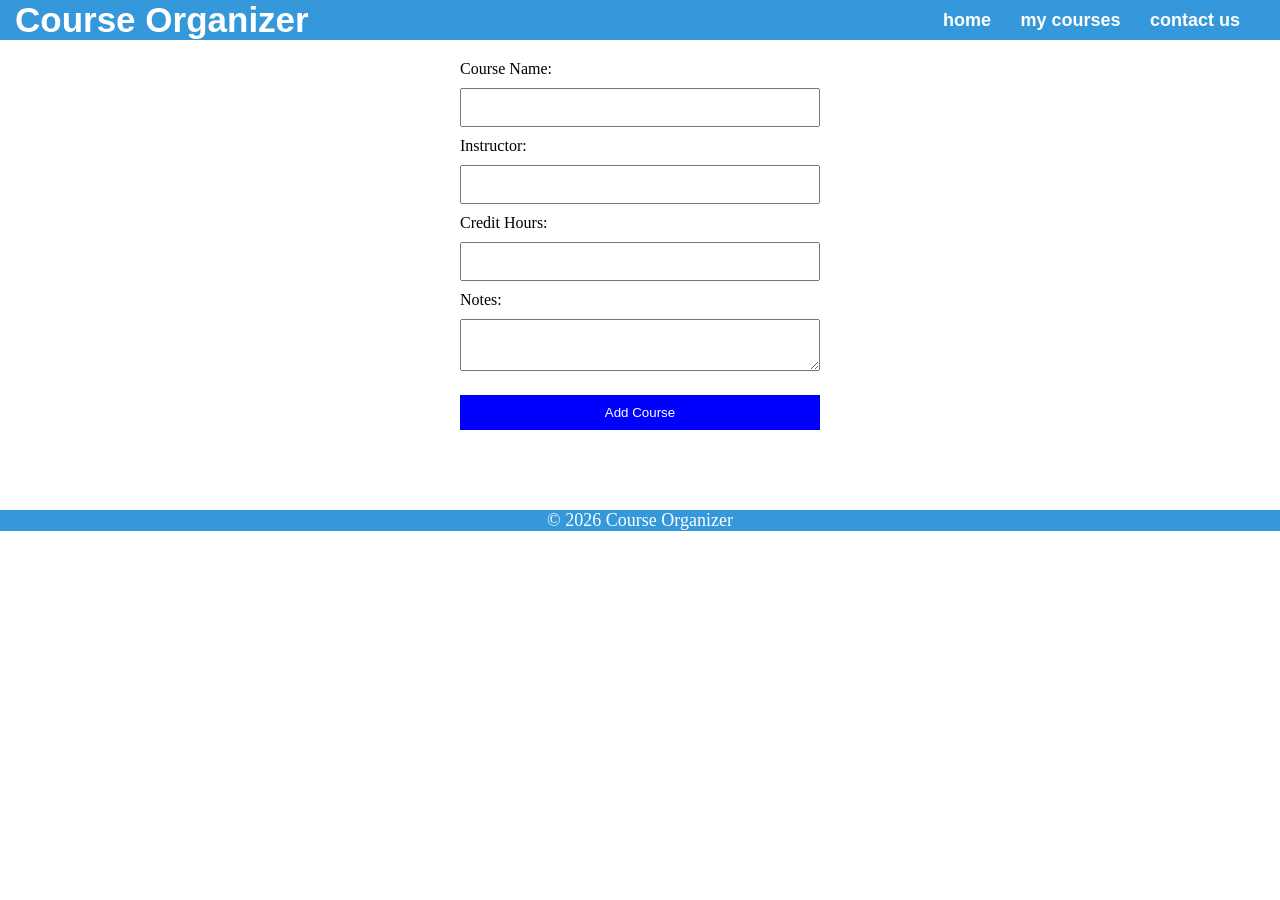
<file: add cours.html>
<!DOCTYPE html>
<html lang="en">
<head>
    <meta charset="UTF-8">
    <title>Add Course</title>
    <link rel="stylesheet" href="addcoures.css">
    
</head>
<body>
<nav class="navbar">
    <div class="navdiv">
        <div class="home"><a href="#">Course Organizer</a></div>
        <ul>
            <li><a href="index.html">home</a></li>
            <li><a href="my courses.html">my courses</a></li>
            <li><a href="contact us.html">contact us</a></li>
            
        </ul>
    </div>
</nav>
<main>
<section>
<form>
    <label>Course Name:</label>
    <input type="text" required>

    <label>Instructor:</label>
    <input type="text" required>

    <label>Credit Hours:</label>
    <input type="number" required>

    <label>Notes:</label>
    <textarea></textarea>

    <button type="submit">Add Course</button>
</form>
</section>
</main>

<footer>
    <p>&copy; 2026 Course Organizer</p>
</footer>

</body>
</html>
</file>
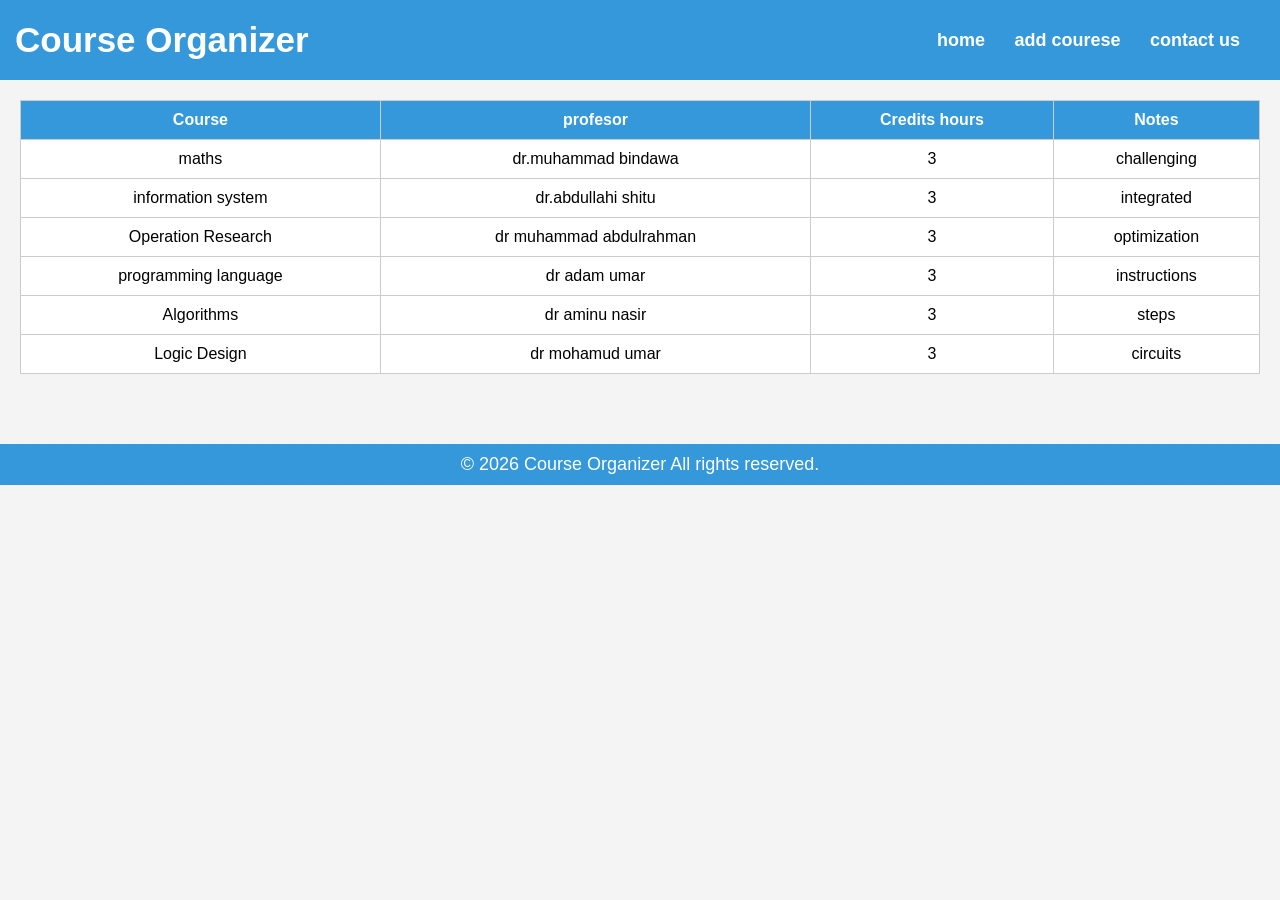
<file: my courses.html>
<!DOCTYPE html>
<html lang="en">
<head>
    <meta charset="UTF-8">
    <title>My Courses</title>
    <link rel="stylesheet" href="mycourese.css">
    <link rel="stylesheet" href="index.css">
</head>
<body>

<nav class="navbar">
    <div class="navdiv">
        <div class="home"><a href="#">Course Organizer</a></div>
        <ul>
            <li><a href="index.html">home</a></li>
            <li><a href="add cours.html">add courese</a></li>
            <li><a href="contact us.html">contact us</a></li>
            
        </ul>
    </div>
</nav>

<main>
    <section>
        <table>
            <tr>
                <th>Course</th>
                <th>profesor</th>
                <th>Credits hours</th>
                <th>Notes</th>
            </tr>
            <tr>
               <td>maths</td>
               <td>dr.muhammad bindawa</td>
               <td>3</td>
               <td>challenging</td>
            </tr>
            <tr>
                <td>information system</td>
                <td>dr.abdullahi shitu</td>
                <td>3</td>
                <td>integrated</td>
            </tr>
            <tr>
                <td>Operation Research</td>
                <td>dr muhammad abdulrahman</td>
                <td>3</td>
                <td>optimization</td>
            </tr>
            <tr>
                <td>programming language</td>
                <td>dr adam umar</td>
                <td>3</td>
                <td>instructions</td>
            </tr>
            <tr>
                <td>Algorithms</td>
                <td>dr aminu nasir</td>
                <td>3</td>
                <td>steps</td>
            </tr>
            <tr>
                <td>Logic Design</td>
                <td>dr mohamud umar</td>
                <td>3</td>
                <td>circuits</td>
            </tr>
        </table>
    </section>
</main>

<footer>
    <p>&copy; 2026 Course Organizer All rights reserved.</p>
</footer>

</body>
</html>
</file>
<file: addcoures.css>
* {
    margin: 0;
    padding: 0;
    box-sizing: border-box;
}


form {
    background: white;
    padding: 20px;
    max-width: 400px;
    margin: auto;
    border-radius: 8px;
}

input, textarea, button {
    width: 100%;
    margin: 10px 0;
    padding: 10px;
}

button {
    background: blue;
    color: white;
    border: none;
    cursor: pointer;
}

button:hover {
    background: #3498db;
}

@media (max-width: 600px) {
    nav ul {
        flex-direction: column;
    }
}
*{
    text-decoration: none;
}
.navbar{
     background-color:#3498db;
     font-family: 'Gill Sans', 'Gill Sans MT', Calibri, 'Trebuchet MS', sans-serif;
     padding-right: 15px;
     padding-left: 15px;

}
.navdiv{
    display: flex;
    align-items:center ;
    justify-content: space-between;
}
.home a{
    font-size: 35px;
    font-weight: 600;
    color: white;

}
li{
    list-style: none;
    display: inline-block;
}
li a{
    color: white;
    font-size: 18px;
    font-weight: bold;
    margin-right: 25px;
}

h2{
    padding-left: 20px;
    font-size: 30px;

}
footer {
    margin-top: 50px;
    text-align: center;
    color: rgb(255, 255, 255);
    background-color:#3498db;
    font-size: 18px;
  }
</file>
<file: mycourese.css>
* {
    margin: 0;
    padding: 0;
    box-sizing: border-box;
}

body {
    font-family: Arial, sans-serif;
    background: #f4f4f4;
}

main {
    padding: 20px;
}

/* Table */
table {
    width: 100%;
    border-collapse: collapse;
    background: white;
}

table, th, td {
    border: 1px solid #ccc;
}

th {
    background: #3498db;
    color: white;
}
th, td {
    padding: 10px;
    text-align: center;
}

/* Form */
form {
    background: white;
    padding: 20px;
    max-width: 400px;
    margin: auto;
    border-radius: 8px;
}

input, textarea, button {
    width: 100%;
    margin: 10px 0;
    padding: 10px;
}

button {
    background: #2c3e50;
    color: white;
    border: none;
    cursor: pointer;
}

button:hover {
    background: #3498db;
}

/* Footer */
footer {
    text-align: center;
    padding: 10px;
    background: #2c3e50;
    color: white;
    margin-top: 20px;
}

/* Responsive */
@media (max-width: 600px) {
    nav ul {
        flex-direction: column;
    }
}
</file>
<file: index.css>
*{
    text-decoration: none;
}
.navbar{
     background-color:#3498db;
     font-family: 'Gill Sans', 'Gill Sans MT', Calibri, 'Trebuchet MS', sans-serif;
     padding-right: 15px;
     padding-left: 15px;

}
.navdiv{
    display: flex;
    align-items:center ;
    justify-content: space-between;
}
.home a{
    font-size: 35px;
    font-weight: 600;
    color: white;

}
li{
    list-style: none;
    display: inline-block;
}
li a{
    color: white;
    font-size: 18px;
    font-weight: bold;
    margin-right: 25px;
}

img{
    width: 70%;
    margin: 3% 2%;
    position: relative;
    padding: 50px;
}
h2{
    padding-left: 20px;
    font-size: 30px;

}
footer {
    margin-top: 50px;
    text-align: center;
    color: rgb(255, 255, 255);
    background-color:#3498db;
    font-size: 18px;
  }
 

nav{
    padding: 20px;
}
</file>
